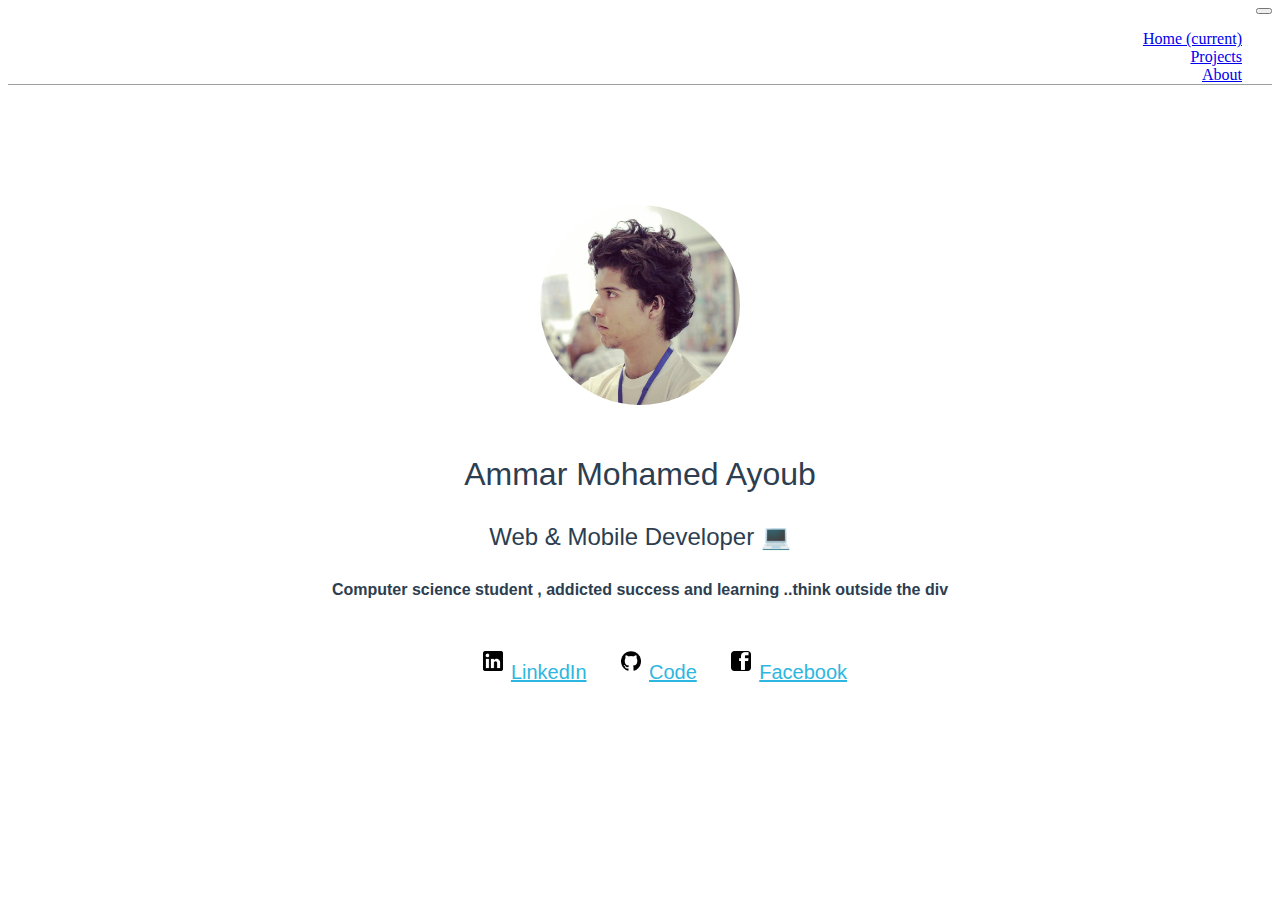
<file: index.html>
<html lang="en">
<head>
    <meta charset="UTF-8">
    <meta name="viewport" content="width=device-width, initial-scale=1.0">
    <title>Home</title>
    <link rel="stylesheet" href="style/style.css">
    <link rel="stylesheet" href="https://cdn.jsdelivr.net/npm/bootstrap@4.5.3/dist/css/bootstrap.min.css" integrity="sha384-TX8t27EcRE3e/ihU7zmQxVncDAy5uIKz4rEkgIXeMed4M0jlfIDPvg6uqKI2xXr2" crossorigin="anonymous">

</head>
<body>


    <div>
        <nav class="navbar navbar-expand-lg navbar-light bg-white">
          <a class="navbar-brand" href="#"></a>
          <button class="navbar-toggler" type="button" data-toggle="collapse" data-target="#navbarNavDropdown" aria-controls="navbarNavDropdown" aria-expanded="false" aria-label="Toggle navigation">
            <span class="navbar-toggler-icon"></span>
          </button>
          <div class="collapse navbar-collapse" id="navbarNavDropdown">
            <ul class="navbar-nav mx-auto lines">
              <li class="nav-item active">
                <a class="nav-link" href="index.html"><router-link to="/" exact>Home</router-link> <span class="sr-only">(current)</span></a>
              </li>
              <li class="nav-item">
                <a class="nav-link" href="projects.html"><router-link to="/projects" exact>Projects</router-link></a>
              </li>
              <li class="nav-item">
                <a class="nav-link" href="about.html"><router-link to="/about" exact>About</router-link> </a>
              </li>
              
            </ul>
          </div>
        </nav>
        
        </div>


    
  <div id="home">
    <img class="avatar" src="assets/homePic.jpg">
   
    <h1 >Ammar Mohamed Ayoub</h1>
    <h2>Web & Mobile Developer 💻 </h2>
    <h4>Computer science student , addicted success and learning ..think outside the div </h4>
    <ul>
      
      <li class="contact"><img class="icone" src="assets/linkedin.png" alt="linkedin"><a  class="links" href="https://www.linkedin.com/in/mohammed-ayoub-ammar-1a6886177/" target="_blank" >LinkedIn</a></li>
      <li class="contact"><img class="icone" src="assets/github.png" alt="github"><a class="links"  href="https://github.com/medayoubammar" target="_blank">Code</a></li>
      <li class="contact"><img class="icone" src="assets/fbook.png" alt="fb"><a  class="links" href="https://www.facebook.com/ReznoveM" target="_blank">Facebook</a></li>
      
    </ul>
  
  </div>
</body>
<script src="https://code.jquery.com/jquery-3.5.1.slim.min.js" integrity="sha384-DfXdz2htPH0lsSSs5nCTpuj/zy4C+OGpamoFVy38MVBnE+IbbVYUew+OrCXaRkfj" crossorigin="anonymous"></script>
<script src="https://cdn.jsdelivr.net/npm/bootstrap@4.5.3/dist/js/bootstrap.bundle.min.js" integrity="sha384-ho+j7jyWK8fNQe+A12Hb8AhRq26LrZ/JpcUGGOn+Y7RsweNrtN/tE3MoK7ZeZDyx" crossorigin="anonymous"></script>
</html>
</file>
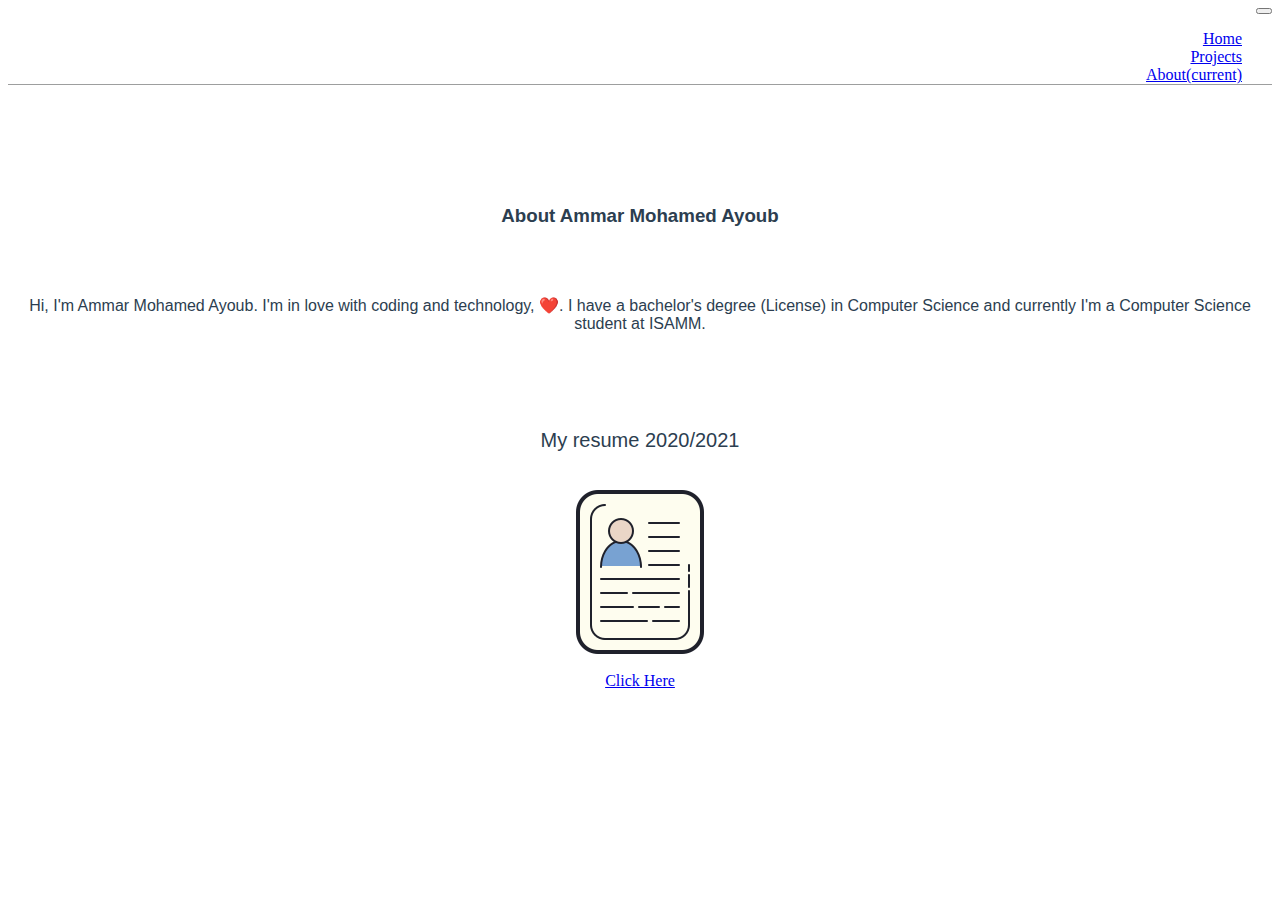
<file: about.html>
<html lang="en">
<head>
    <meta charset="UTF-8">
    <meta name="viewport" content="width=device-width, initial-scale=1.0">
    <title>About me</title>
    <link rel="stylesheet" href="style/style.css">
    <link rel="stylesheet" href="https://cdn.jsdelivr.net/npm/bootstrap@4.5.3/dist/css/bootstrap.min.css" integrity="sha384-TX8t27EcRE3e/ihU7zmQxVncDAy5uIKz4rEkgIXeMed4M0jlfIDPvg6uqKI2xXr2" crossorigin="anonymous">
</head>
<body>
    <div>
        <nav class="navbar navbar-expand-lg navbar-light bg-white">
          <a class="navbar-brand" href="#"></a>
          <button class="navbar-toggler" type="button" data-toggle="collapse" data-target="#navbarNavDropdown" aria-controls="navbarNavDropdown" aria-expanded="false" aria-label="Toggle navigation">
            <span class="navbar-toggler-icon"></span>
          </button>
          <div class="collapse navbar-collapse" id="navbarNavDropdown">
            <ul class="navbar-nav mx-auto lines">
              <li class="nav-item ">
                <a class="nav-link" href="index.html"><router-link to="/" exact>Home</router-link> </a>
              </li>
              <li class="nav-item">
                <a class="nav-link" href="projects.html"><router-link to="/projects" exact>Projects</router-link></a>
              </li>
              <li class="nav-item active">
                <a class="nav-link" href="about.html"><router-link to="/about" exact>About</router-link><span class="sr-only">(current)</span> </a>
              </li>
              
            </ul>
          </div>
        </nav>
        
        </div>


    <div class="container" id="about">
        <h3 id="name">About Ammar Mohamed Ayoub</h3>
        <p>Hi, I'm Ammar Mohamed Ayoub. I'm in love with coding and technology,
         ❤️.
     
     I have a bachelor's degree (License) in Computer Science
     and currently I'm a Computer Science student at ISAMM.
     </p>
     
     
       </div>

       <div id="resume">
           <p>My resume 2020/2021</p>
<img src="assets/resume.png" alt="ammarAyoubCv"> <br>
<a href="https://drive.google.com/file/d/1AewdcPskSw3UcTbOXwgs40f3cI_juvzC/view?usp=sharing" target="_blank">Click Here</a>

      </div>
    
</body>
<script src="https://code.jquery.com/jquery-3.5.1.slim.min.js" integrity="sha384-DfXdz2htPH0lsSSs5nCTpuj/zy4C+OGpamoFVy38MVBnE+IbbVYUew+OrCXaRkfj" crossorigin="anonymous"></script>
<script src="https://cdn.jsdelivr.net/npm/bootstrap@4.5.3/dist/js/bootstrap.bundle.min.js" integrity="sha384-ho+j7jyWK8fNQe+A12Hb8AhRq26LrZ/JpcUGGOn+Y7RsweNrtN/tE3MoK7ZeZDyx" crossorigin="anonymous"></script>
</html>
</file>
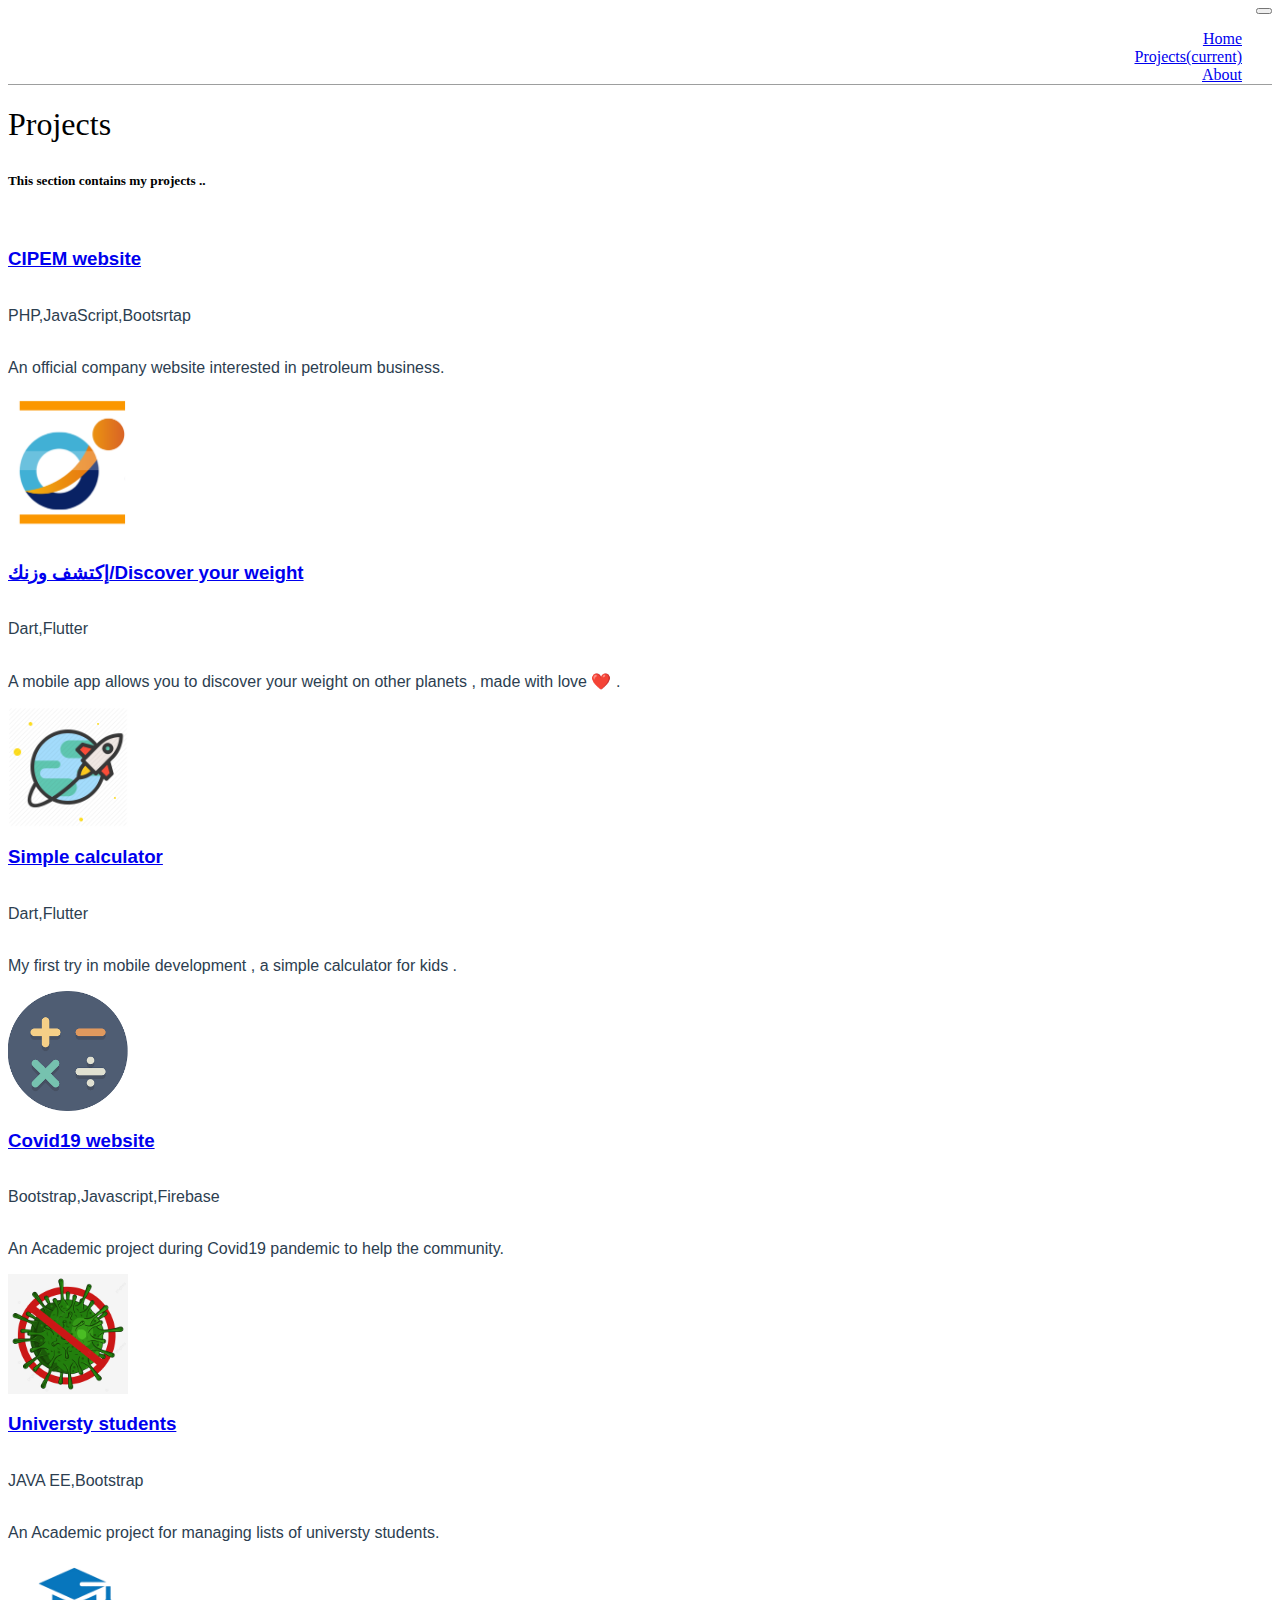
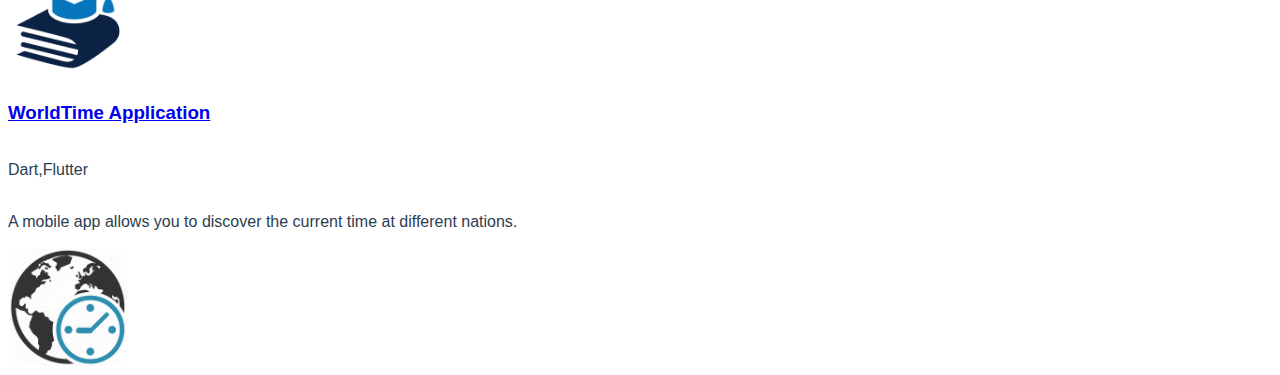
<file: projects.html>
<html lang="en">
<head>
    <meta charset="UTF-8">
    <meta name="viewport" content="width=device-width, initial-scale=1.0">
    <title>My projects</title>
    <link rel="stylesheet" href="style/style.css">
    <link rel="stylesheet" href="https://cdn.jsdelivr.net/npm/bootstrap@4.5.3/dist/css/bootstrap.min.css" integrity="sha384-TX8t27EcRE3e/ihU7zmQxVncDAy5uIKz4rEkgIXeMed4M0jlfIDPvg6uqKI2xXr2" crossorigin="anonymous">
</head>
<body>
    <div>
        <nav class="navbar navbar-expand-lg navbar-light bg-white">
          <a class="navbar-brand" href="#"></a>
          <button class="navbar-toggler" type="button" data-toggle="collapse" data-target="#navbarNavDropdown" aria-controls="navbarNavDropdown" aria-expanded="false" aria-label="Toggle navigation">
            <span class="navbar-toggler-icon"></span>
          </button>
          <div class="collapse navbar-collapse" id="navbarNavDropdown">
            <ul class="navbar-nav mx-auto lines">
              <li class="nav-item ">
                <a class="nav-link" href="index.html"><router-link to="/" exact>Home</router-link> </a>
              </li>
              <li class="nav-item active">
                <a class="nav-link" href="projects.html"><router-link to="/projects" exact>Projects</router-link><span class="sr-only">(current)</span></a>
              </li>
              <li class="nav-item ">
                <a class="nav-link" href="about.html"><router-link to="/about" exact>About</router-link> </a>
              </li>
              
            </ul>
          </div>
        </nav>
        
        </div>



        <div class="container" id="fluid">
            <div>
                <h1>Projects</h1>
                
                <h5>This section contains my projects ..</h5>
                <br>
            </div>
         <div class="row mb-2">
          
            <div class="project col-md-6" >
                <div class="card flex-md-row mb-4 box-shadow h-md-250">
                  <div class="card-body d-flex flex-column align-items-start">
                    <h3 class="mb-0">
                      <a class="text-dark"  target="_blank" href="http://cipem.com.tn">CIPEM website</a>
                 
                    </h3>
                    <br>
                    
                    <div class="mb-1 text-muted">PHP,JavaScript,Bootsrtap</div>
                    <br>
                    <p class="card-text mb-auto">An official company website interested in petroleum business.</p>
                 
                  </div>
                  <a href="http://cipem.com.tn" target="_blank">
                  <img class="thumb card-img-right flex-auto d-none d-md-block" src="assets/cipem.png" alt="Card image cap">
               </a>
                </div>
              </div>
        

         <!-- -->        




         <div class="project col-md-6" >
          <div class="card flex-md-row mb-4 box-shadow h-md-250">
            <div class="card-body d-flex flex-column align-items-start">
              <h3 class="mb-0">
                <a class="text-dark"  target="_blank" href="https://github.com/medayoubammar/know_your_weight_app/tree/master">إكتشف وزنك/Discover your weight</a>
           
              </h3>
              <br>
              
              <div class="mb-1 text-muted">Dart,Flutter</div>
              <br>
              <p class="card-text mb-auto">A mobile app allows you to discover your weight on other planets , made with love ❤️ .</p>
           
            </div>
            <a href="https://github.com/medayoubammar/know_your_weight_app/tree/master" target="_blank">
            <img class="thumb card-img-right flex-auto d-none d-md-block" src="assets/space.png" alt="Card image cap">
         </a>
          </div>
        </div>
    






          
            <div class="project col-md-6" >
                <div class="card flex-md-row mb-4 box-shadow h-md-250">
                  <div class="card-body d-flex flex-column align-items-start">
                    <h3 class="mb-0">
                      <a class="text-dark"  target="_blank" href="https://github.com/medayoubammar/Simple-Calculator-for-mobile">Simple calculator</a>
                 
                    </h3>
                    <br>
                    
                    <div class="mb-1 text-muted">Dart,Flutter</div>
                    <br>
                    <p class="card-text mb-auto">My first try in mobile development , a simple calculator for kids .</p>
                 
                  </div>
                  <a href="https://github.com/medayoubammar/Simple-Calculator-for-mobile" target="_blank">
                  <img class="thumb card-img-right flex-auto d-none d-md-block" src="assets/calcul.png" alt="Card image cap">
               </a>
                </div>
              </div>
          
         <!-- -->
          
         <div class="project col-md-6" >
            <div class="card flex-md-row mb-4 box-shadow h-md-250">
              <div class="card-body d-flex flex-column align-items-start">
                <h3 class="mb-0">
                  <a class="text-dark"  target="_blank" href="https://github.com/medayoubammar/Covid19_Project">Covid19 website</a>
             
                </h3>
                <br>
                
                <div class="mb-1 text-muted">Bootstrap,Javascript,Firebase</div>
                <br>
                <p class="card-text mb-auto">An Academic project during Covid19 pandemic to help the community.</p>
             
              </div>
              <a href="https://github.com/medayoubammar/Covid19_Project" target="_blank">
              <img class="thumb card-img-right flex-auto d-none d-md-block" src="assets/covid19.png" alt="Card image cap">
           </a>
            </div>
          </div>
             <!-- -->

             <div class="project col-md-6" >
                <div class="card flex-md-row mb-4 box-shadow h-md-250">
                  <div class="card-body d-flex flex-column align-items-start">
                    <h3 class="mb-0">
                      <a class="text-dark"  target="_blank" href="https://github.com/medayoubammar/University_Managment.git">Universty students</a>
                 
                    </h3>
                    <br>
                    
                    <div class="mb-1 text-muted">JAVA EE,Bootstrap</div>
                    <br>
                    <p class="card-text mb-auto">An Academic project for managing lists of universty students.</p>
                 
                  </div>
                  <a href="https://github.com/medayoubammar/University_Managment.git" target="_blank">
                  <img class="thumb card-img-right flex-auto d-none d-md-block" src="assets/university.png" alt="Card image cap">
               </a>
                </div>
              </div>
                 <!-- -->
    
                 <div class="project col-md-6" >
                    <div class="card flex-md-row mb-4 box-shadow h-md-250">
                      <div class="card-body d-flex flex-column align-items-start">
                        <h3 class="mb-0">
                          <a class="text-dark"  target="_blank" href="https://github.com/medayoubammar/WorldTimeApplication">WorldTime Application</a>
                     
                        </h3>
                        <br>
                        
                        <div class="mb-1 text-muted">Dart,Flutter</div>
                        <br>
                        <p class="card-text mb-auto">A mobile app allows you to discover the current time at different nations.</p>
                     
                      </div>
                      <a href="https://github.com/medayoubammar/WorldTimeApplication" target="_blank">
                      <img class="thumb card-img-right flex-auto d-none d-md-block" src="assets/worldTime.png" alt="Card image cap">
                   </a>
                    </div>
                  </div>
                     <!-- -->
        
        
        
        
        
        
        
        
            </div>
        </div>



    
</body>
<script src="https://code.jquery.com/jquery-3.5.1.slim.min.js" integrity="sha384-DfXdz2htPH0lsSSs5nCTpuj/zy4C+OGpamoFVy38MVBnE+IbbVYUew+OrCXaRkfj" crossorigin="anonymous"></script>
<script src="https://cdn.jsdelivr.net/npm/bootstrap@4.5.3/dist/js/bootstrap.bundle.min.js" integrity="sha384-ho+j7jyWK8fNQe+A12Hb8AhRq26LrZ/JpcUGGOn+Y7RsweNrtN/tE3MoK7ZeZDyx" crossorigin="anonymous"></script>
</html>
</file>
<file: style/style.css>
.icone{
    width:20px;
   margin : 0 8px 8px 0px;
  
  }
  .avatar {
    vertical-align: middle;
    width: 200px;
    height: 200px;
    border-radius: 50%;
    margin-bottom: 30px;
  }
  #home {
    font-family:  'Trebuchet MS', 'Lucida Sans Unicode', 'Lucida Grande', 'Lucida Sans', Arial, sans-serif;
    -webkit-font-smoothing: antialiased;
    -moz-osx-font-smoothing: grayscale;
    text-align: center;
    color: #2c3e50;
   
    margin-top: 120px;
  }
  
  h1, h2 {
    font-weight: normal;
     margin-bottom: 30px;
  }
  
  ul {
    list-style-type: none;
    
  }
  
  .contact {
    display: inline-block;
    margin:30px 10px 0 20px ;
   
    
  }
  
  .links {
    font-size: 20px;
    color: #2db7e0  !important ;
    
  }








  #name{
    margin-top:120px;
    padding-bottom: 50px;
}
#about{
  
    font-family:  'Trebuchet MS', 'Lucida Sans Unicode', 'Lucida Grande', 'Lucida Sans', Arial, sans-serif;
  -webkit-font-smoothing: antialiased;
  -moz-osx-font-smoothing: grayscale;
  text-align: center;
  color: #2c3e50;

}




nav{
    text-align: end;
}
.navbar-nav > li{
  margin-left:30px;
  margin-right:30px;
}
.lines{
     border-bottom: 0.5px solid #9d9e9e;
}



.thumb{
    
    width: 120px;
}
.project{

    font-family:  'Trebuchet MS', 'Lucida Sans Unicode', 'Lucida Grande', 'Lucida Sans', Arial, sans-serif;
  color: #2c3e50;

}


#fluid{
    margin-top: 10px
}

#resume{

    padding-top: 60px;
    text-align: center;

}
#resume p {
    font-size: 20px;
    font-family:  'Trebuchet MS', 'Lucida Sans Unicode', 'Lucida Grande', 'Lucida Sans', Arial, sans-serif;
    color: #2c3e50;

}
</file>
